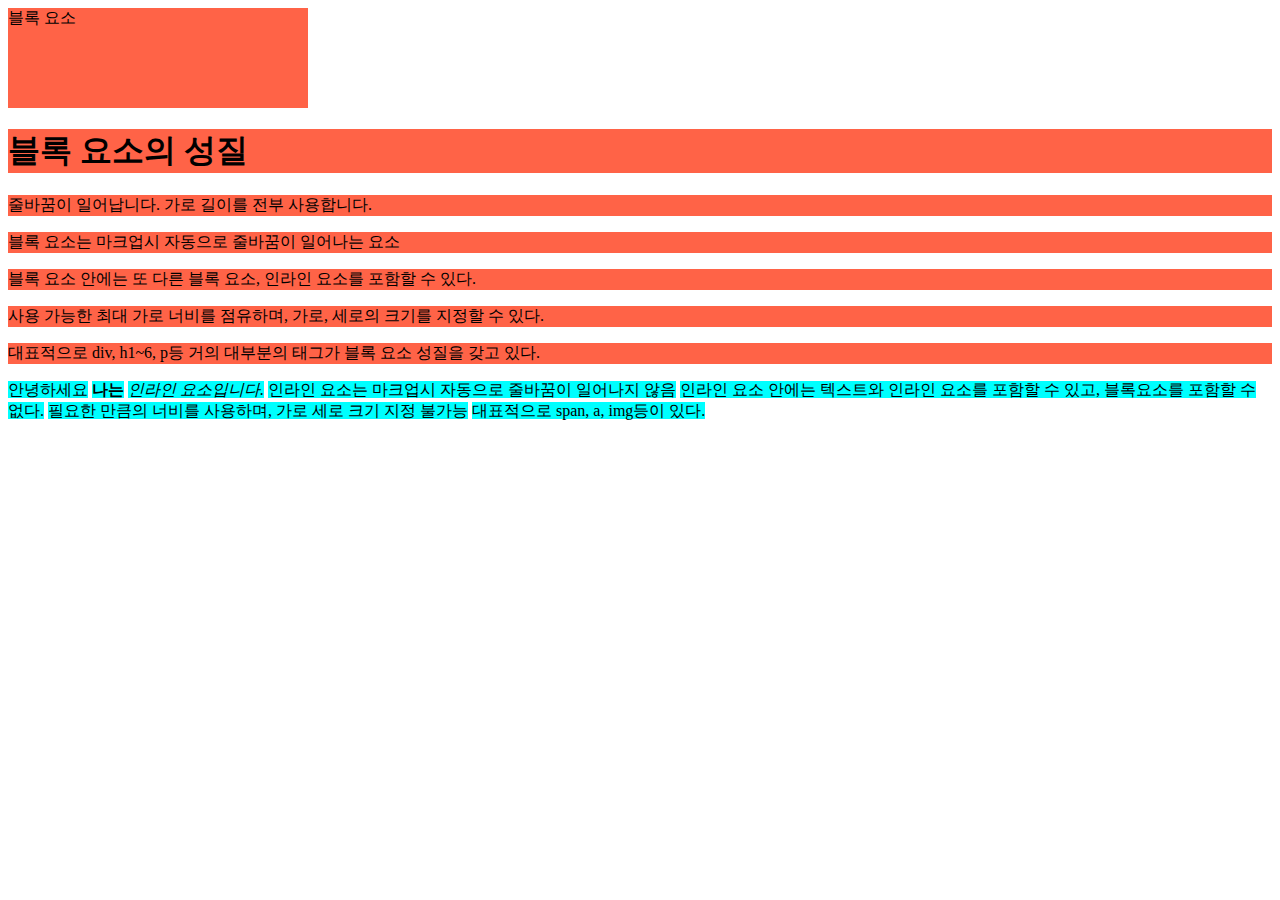
<file: 1.HTML 학습/1.HTML 기초/2.블록요소.html>
<!DOCTYPE html>
<html lang="ko">
<head>
    <meta charset="UTF-8">
    <title>Title</title>

    <style>
        div, h1, p {
            background: tomato;
        }

        div {
            width: 300px;
            height: 100px;
        }

        span, b, em {
            background: aqua;
        }

        span {
            width: 200px;
            height: 100px;
        }
    </style>
</head>
<body>

<div>블록 요소</div>
<h1>블록 요소의 성질</h1>
<p>줄바꿈이 일어납니다. 가로 길이를 전부 사용합니다.</p>
<p>블록 요소는 마크업시 자동으로 줄바꿈이 일어나는 요소</p>
<p>블록 요소 안에는 또 다른 블록 요소, 인라인 요소를 포함할 수 있다.</p>
<p>사용 가능한 최대 가로 너비를 점유하며, 가로, 세로의 크기를 지정할 수 있다.</p>
<p>대표적으로 div, h1~6, p등 거의 대부분의 태그가 블록 요소 성질을 갖고 있다.</p>

<span>안녕하세요</span>
<b>나는</b>
<em>인라인 요소입니다.</em>
<span>인라인 요소는 마크업시 자동으로 줄바꿈이 일어나지 않음</span>
<span>인라인 요소 안에는 텍스트와 인라인 요소를 포함할 수 있고, 블록요소를 포함할 수 없다.</span>
<span>필요한 만큼의 너비를 사용하며, 가로 세로 크기 지정 불가능</span>
<span>대표적으로 span, a, img등이 있다.</span>

</body>
</html>
</file>
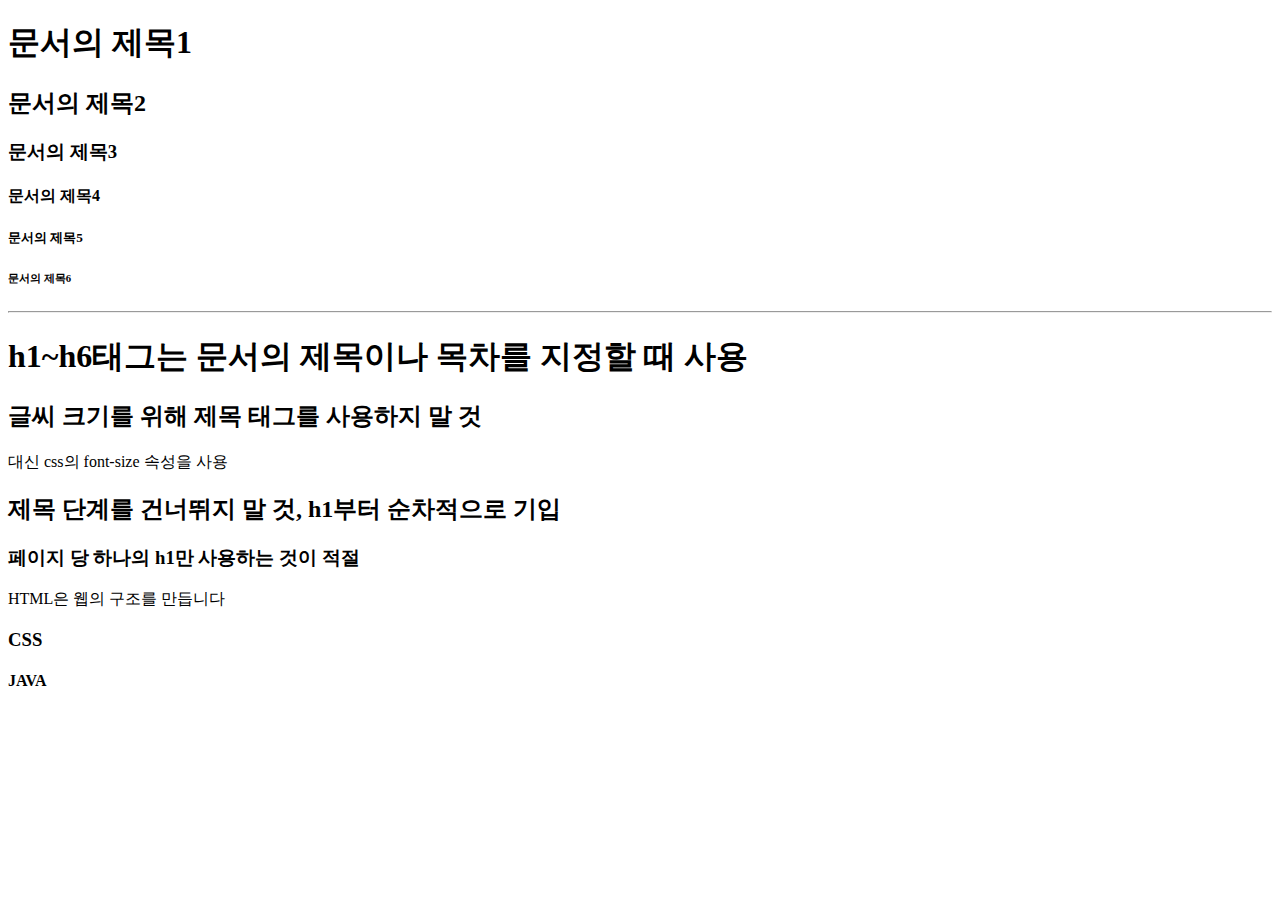
<file: 1.HTML 학습/2.콘텐츠 구분/1.제목태그.html>
<!DOCTYPE html>
<html lang="ko">
<head>
    <meta charset="UTF-8">
    <title>Title</title>
</head>
<body>

<h1>문서의 제목1</h1>
<h2>문서의 제목2</h2>
<h3>문서의 제목3</h3>
<h4>문서의 제목4</h4>
<h5>문서의 제목5</h5>
<h6>문서의 제목6</h6>

<hr>

<h1>h1~h6태그는 문서의 제목이나 목차를 지정할 때 사용</h1>

<h2>글씨 크기를 위해 제목 태그를 사용하지 말 것</h2>
<p>대신 css의 font-size 속성을 사용</p>

<h2>제목 단계를 건너뛰지 말 것, h1부터 순차적으로 기입</h2>
<h3>페이지 당 하나의 h1만 사용하는 것이 적절</h3>
<p>HTML은 웹의 구조를 만듭니다</p>
<h3>CSS</h3>
<h4>JAVA</h4>


</body>
</html>
</file>
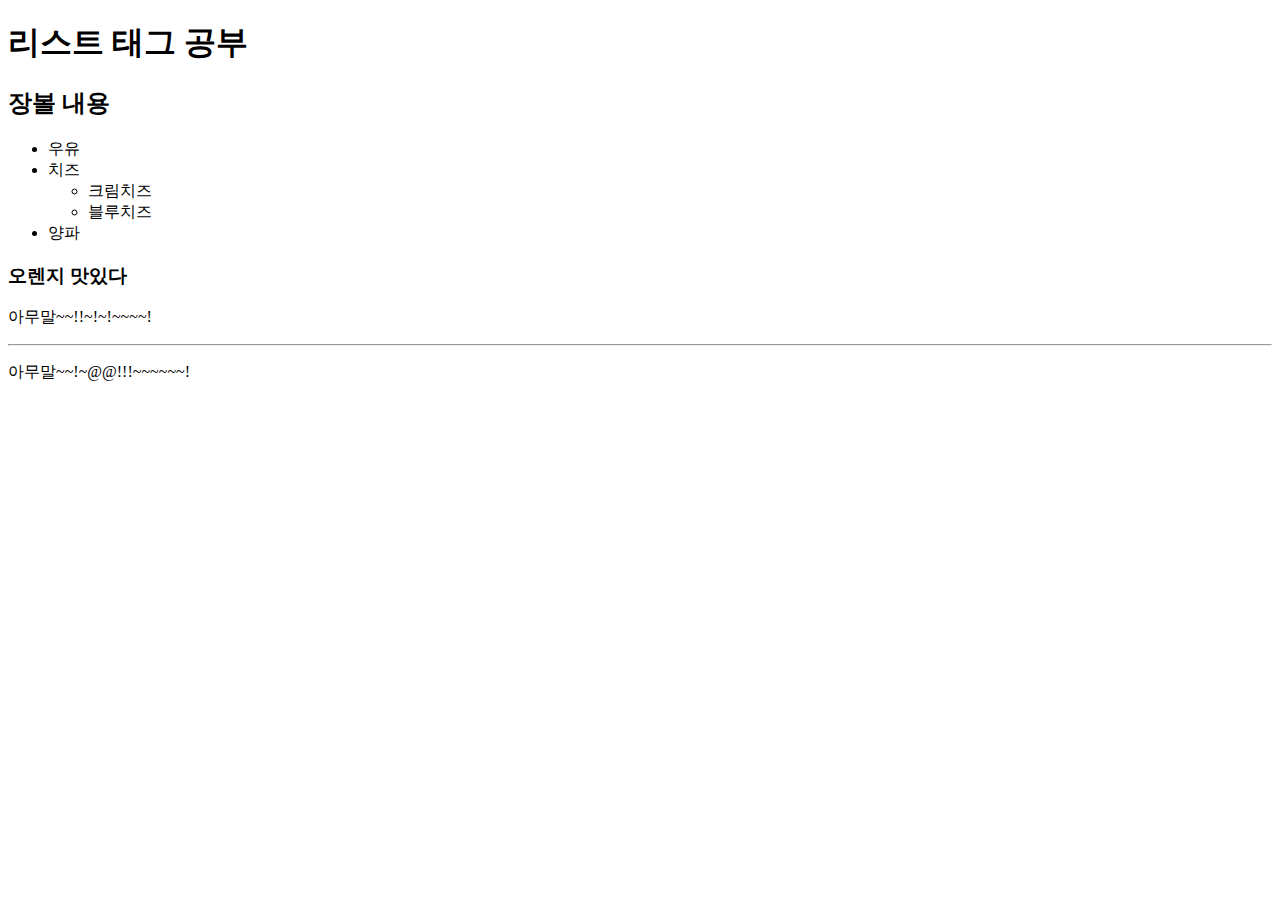
<file: 1.HTML 학습/2.콘텐츠 구분/2.목록태그.html>
<!DOCTYPE html>
<html lang="ko">
<head>
  <meta charset="UTF-8">
  <title>목록태그</title>
</head>
<body>

<h1>리스트 태그 공부</h1>
<section>
    <h2>장볼 내용</h2>
    <ul>
        <li>우유</li>
        <li>치즈
            <ul>
                <li>크림치즈</li>
                <li>블루치즈</li>
            </ul>
        </li>
        <li>양파</li>
    </ul>
</section>

<div>
    <h3>오렌지 맛있다</h3>
    <p>
        아무말~~!!~!~!~~~~!
    </p>
    
    <hr>
    
    <p>
        아무말~~!~@@!!!~~~~~~!
    </p>
</div>

</body>
</html>
</file>
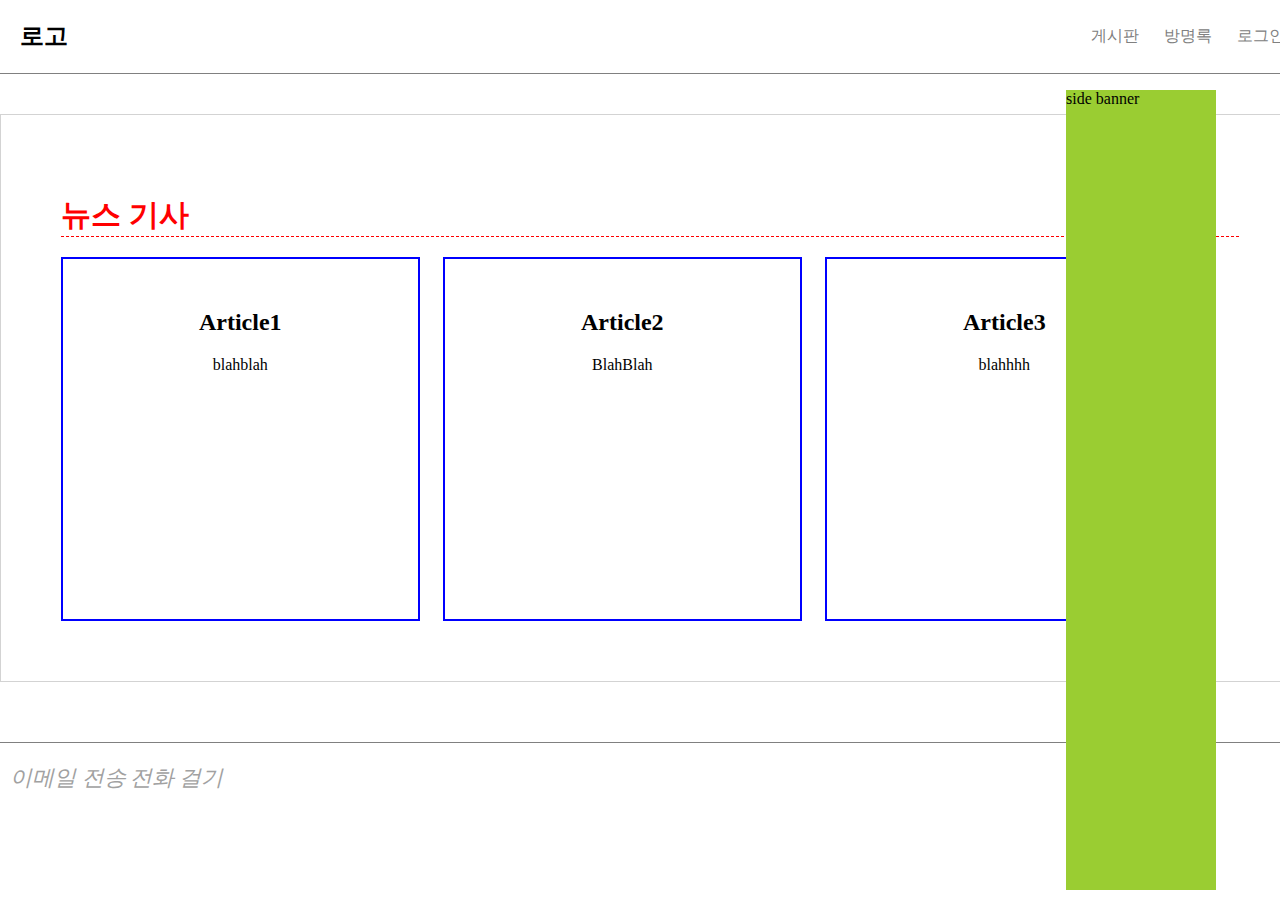
<file: 1.HTML 학습/2.콘텐츠 구분/3.종합실습.html>
<!doctype html>
<html lang="ko">
<head>
<meta charset="UTF-8">
             <meta name="viewport"
                   content="width=device-width, user-scalable=no, initial-scale=1.0, maximum-scale=1.0, minimum-scale=1.0">
                         <meta http-equiv="X-UA-Compatible" content="ie=edge">
             <title>Document</title>
    <link rel="stylesheet" href="main.css">
</head>
<body>

    <header>
        <div id="logo">로고</div>
        
        <nav>
            <ul>
                <li><a href="#">게시판</a></li>
                <li><a href="#">방명록</a></li>
                <li><a href="#">로그인</a></li>
            </ul>
        </nav>
    </header>

    <section>
        <h1>뉴스 기사</h1>
        
        <article>
            <h2>Article1</h2>
            <p>blahblah</p>
        </article>
        <article>
            <h2>Article2</h2>
            <p>BlahBlah</p>
        </article>
        <article>
            <h2>Article3</h2>
            <p>blahhhh</p>
        </article>
    </section>

    <aside>
        side banner
    </aside>

    <footer>
        <address>
            <a href="mailto:bbong0522@naver.com">이메일 전송</a>
            <a href="tel:+821012345678">전화 걸기</a>
        </address>
    </footer>

</body>
</html>
</file>
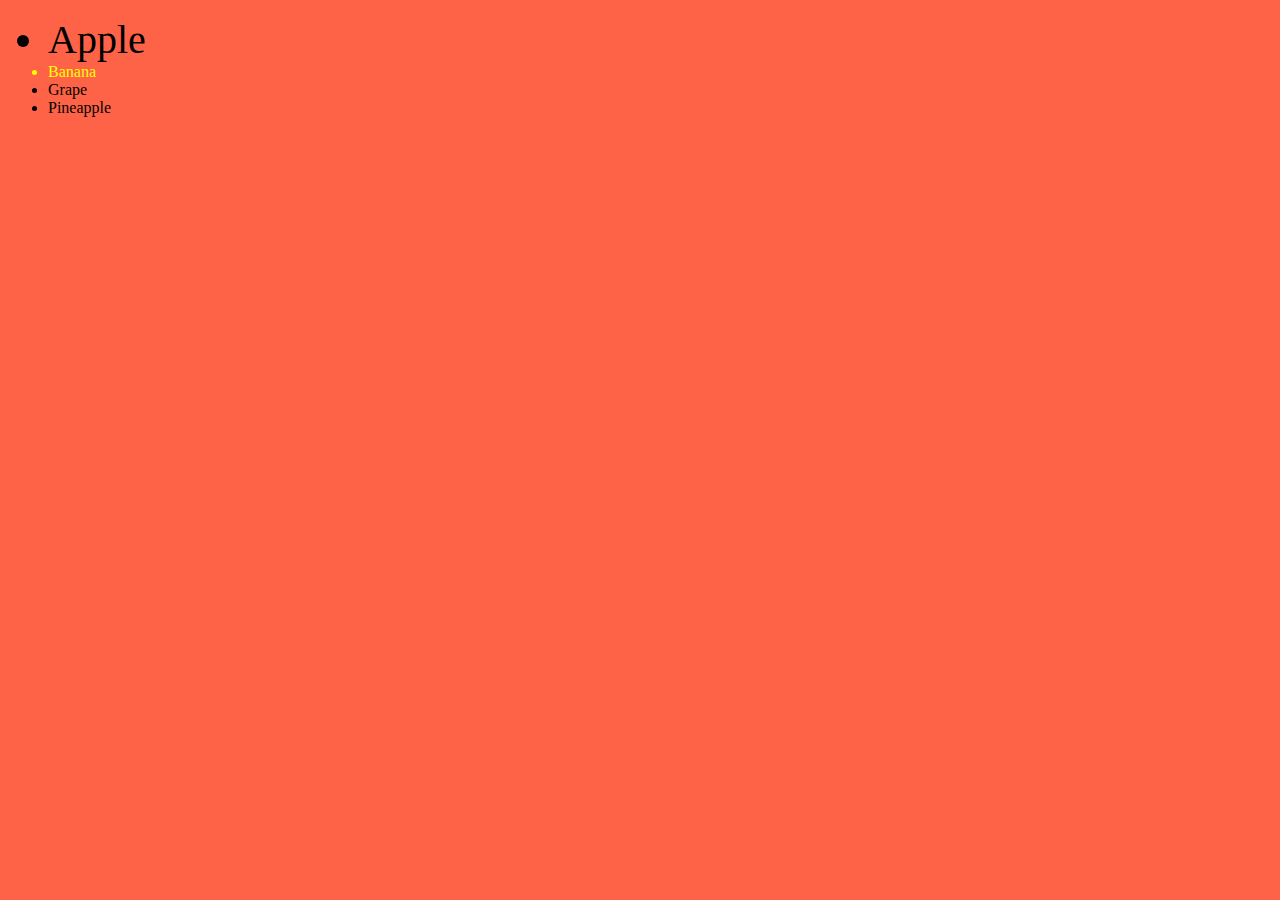
<file: javaScript/2.web-api/1.DOM/1.byID.html>
<!doctype html>
<html lang="ko">
<head>
    <meta charset="UTF-8">
    <meta name="viewport"
          content="width=device-width, user-scalable=no, initial-scale=1.0, maximum-scale=1.0, minimum-scale=1.0">
    <meta http-equiv="X-UA-Compatible" content="ie=edge">
    <title>Document</title>
</head>
<body>

<ul>
    <li id="apple">Apple</li>
    <li id="banana">Banana</li>
    <li id="grape">Grape</li>
    <li id="pineapple">Pineapple</li>
</ul>

<script>
    // console.log(document.ul);

    // 관례적으로 노드의 변수 이름 앞에 $를 붙입니다.
    const $apple = document.getElementById('apple');
    console.log($apple);

    $apple.style.fontSize = '40px';
    document.body.style.background = 'tomato';

    // 없는 아이디를 사용하면 null 반환
    const $elem = document.getElementById('peach');
    console.log($elem);

    // 요소에 id 부여시 아이디 이름으로 자동으로 전역 변수가 생성됨
    banana.style.color = 'yellow'

    // 그런데 동일 이름으로 사용자가 변수 선언 시 자동 전역변수는 취소됨.
    const grape = "포도포도";
    grape.style.color = 'violet';
</script>

</body>
</html>
</file>
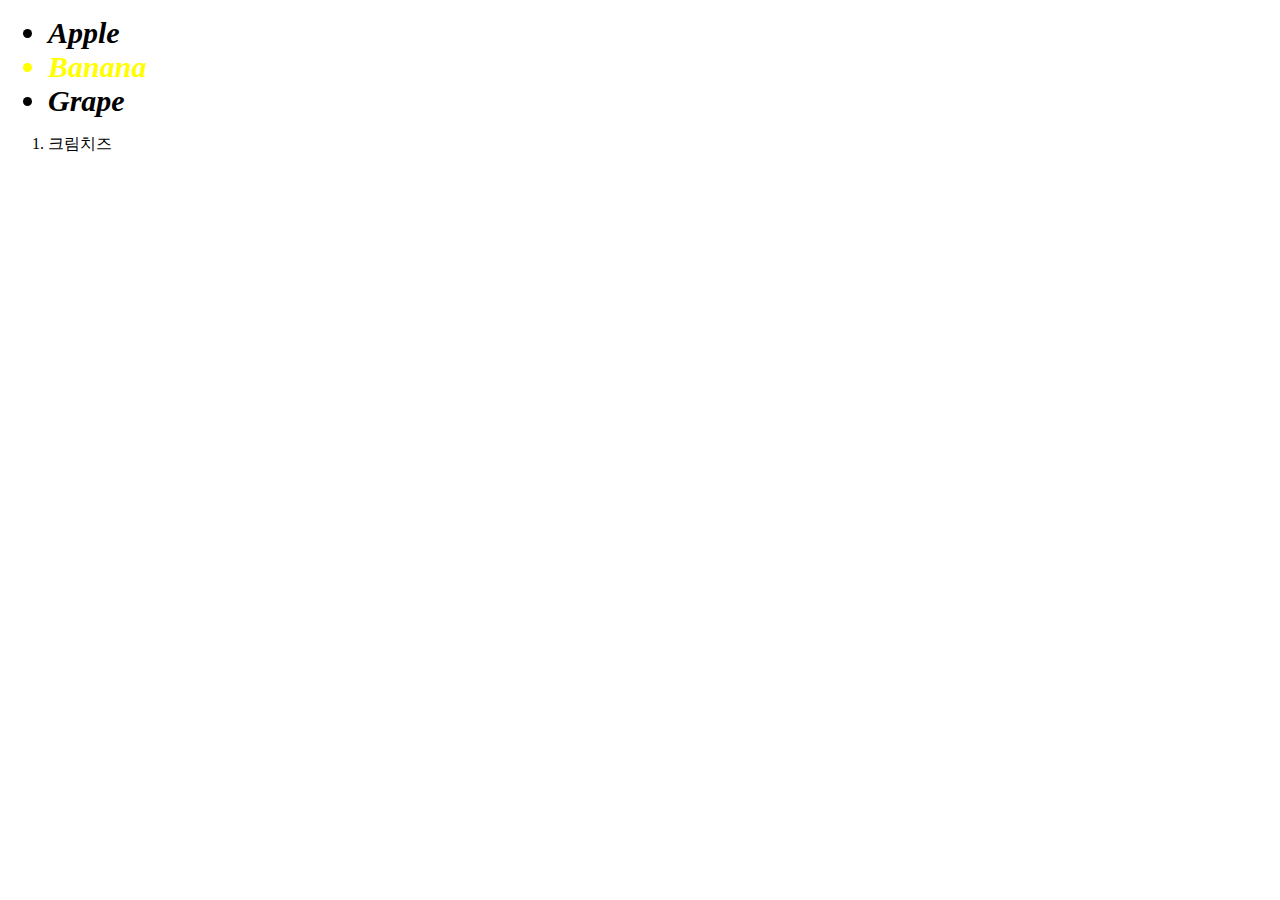
<file: javaScript/2.web-api/1.DOM/2.byTagName.html>
<!doctype html>
<html lang="ko">
<head>
    <meta charset="UTF-8">
    <meta name="viewport"
          content="width=device-width, user-scalable=no, initial-scale=1.0, maximum-scale=1.0, minimum-scale=1.0">
    <meta http-equiv="X-UA-Compatible" content="ie=edge">
    <title>Document</title>
</head>
<body>

<ul id="fruits">
    <li id="apple">Apple</li>
    <li id="banana">Banana</li>
    <li id="grape">Grape</li>
</ul>

<ol>
    <li>크림치즈</li>
</ol>

<script>
    // 유사 배열
    // key가 인덱스처럼 구성되고 length 프로퍼티가 있음
    const arr = {
        0: 'a',
        1: 'b',
        2: 'c',
        length: 3,
        name: '메롱',
        age: 50
    };

    console.log(arr[1]);
    console.log(arr.length);

    console.log('==============================');

    const $fruits = document.getElementById('fruits');
    // const $elements = document.getElementsByTagName('li');
    const $elements = $fruits.getElementsByTagName('li');
    console.log($elements);

    $elements[1].style.color = 'yellow';

    for (let i = 0; i < $elements.length; i++) {
        $elements[i].style.fontSize = '30px';
        $elements[i].style.fontWeight = 'bold';
    }

    for (let e of $elements) {
        e.style.fontStyle = 'italic';
    }
</script>

</body>
</html>
</file>
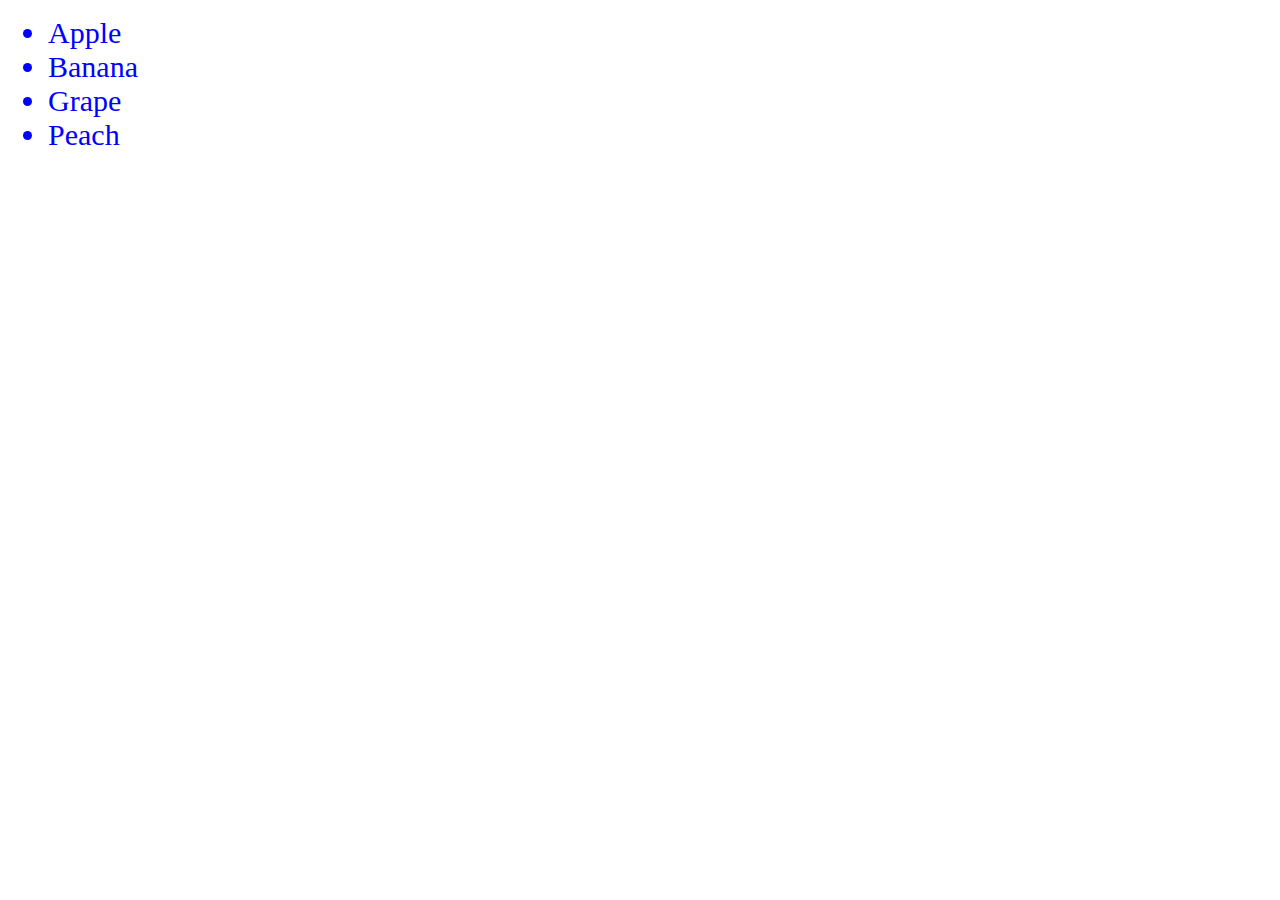
<file: javaScript/2.web-api/1.DOM/5.유사배열의문제점.html>
<!doctype html>
<html lang="ko">
<head>
    <meta charset="UTF-8">
    <meta name="viewport"
          content="width=device-width, user-scalable=no, initial-scale=1.0, maximum-scale=1.0, minimum-scale=1.0">
    <meta http-equiv="X-UA-Compatible" content="ie=edge">
    <title>Document</title>

    <style>
        ul > li {
            font-size: 30px;
        }

        .red {
            color: red;
        }

        .blue {
            color: blue;
        }
    </style>
</head>
<body>

<ul id="fruits">
    <li class="red">Apple</li>
    <li class="red">Banana</li>
    <li class="red">Grape</li>
    <li class="red">Peach</li>
</ul>

<script>
    // 유사 배열
    const $elements = document.getElementsByClassName('red');

    /*
    for (let i = 0; i < $elements.length; i++) {
        $elements[i].className = 'blue';
    }*/

    // 유사 배열을 실제 배열로 변환하는 함수 Array.from()
    const realArray = Array.from($elements);

    // 유사 배열을 실제 배열로 변환하는 방법 2
    const realArray2 = [...$elements];

    for (let e of realArray) {
        e.className = 'blue';
    }

</script>

</body>
</html>
</file>
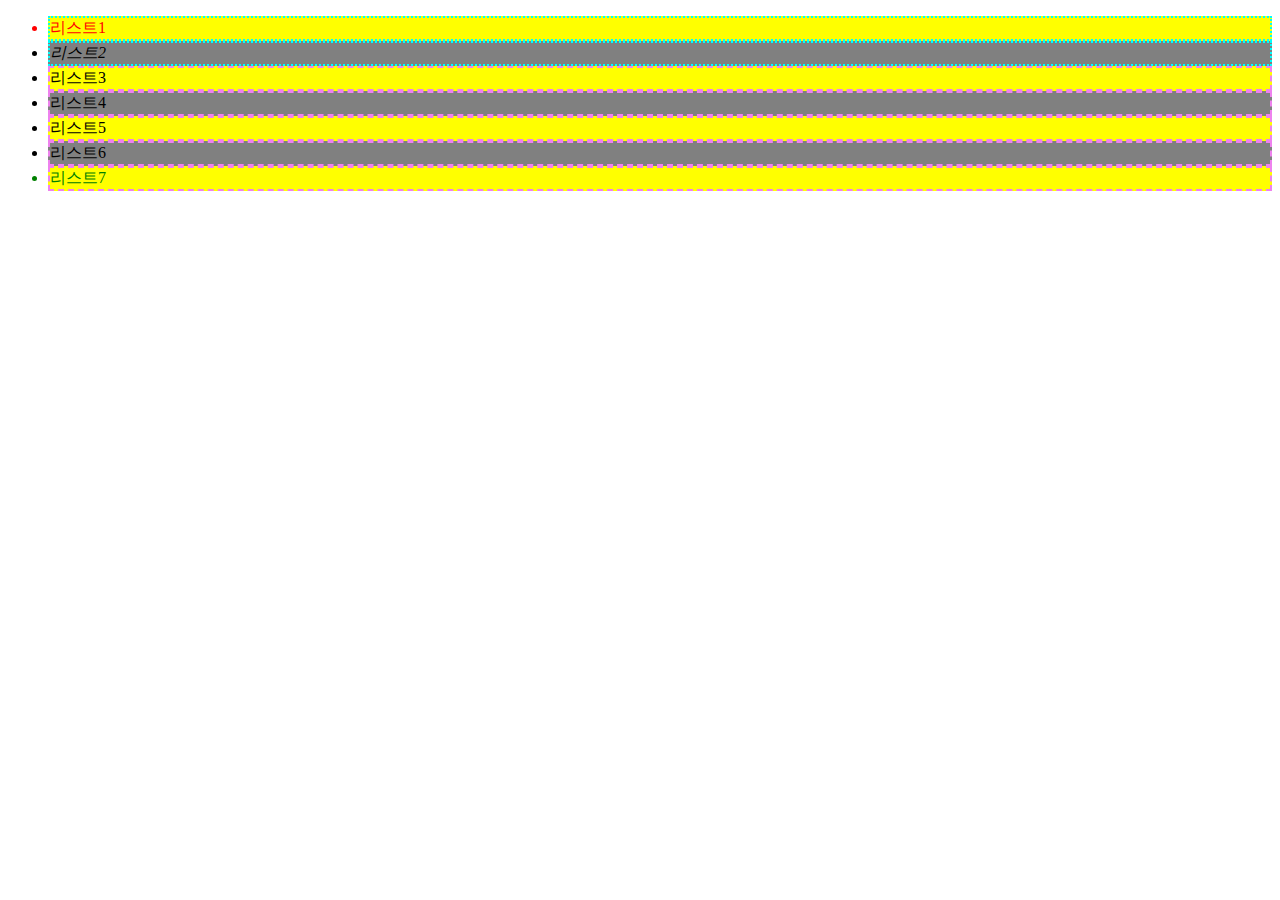
<file: javaScript/2.web-api/1.DOM/6.quiz.html>
<!doctype html>
<html lang="ko">
<head>
    <meta charset="UTF-8">
    <meta name="viewport"
          content="width=device-width, user-scalable=no, initial-scale=1.0, maximum-scale=1.0, minimum-scale=1.0">
    <meta http-equiv="X-UA-Compatible" content="ie=edge">
    <title>Document</title>
</head>
<body>

<!-- #wrap>ul#list1>li{리스트$}*7 -->
<div id="wrap">
    <ul id="list1">
        <li>리스트1</li>
        <li>리스트2</li>
        <li>리스트3</li>
        <li>리스트4</li>
        <li>리스트5</li>
        <li>리스트6</li>
        <li>리스트7</li>
    </ul>
</div>

<script>

    // 1. id = "list1"인 요소에 <li> 요소 중 홀수번째 요소만 선택 후 배경색상 yellow 적용
    const $oddLi = document.querySelectorAll('#list1 > li:nth-child(odd)'); // 2n - 1 대신 odd라고 써도 됨. 짝수는 even
    for (let $li of [...$oddLi]) {
        $li.style.background = 'yellow';
    }
    // [...$oddLi].forEach($li => $li.style.background = 'yellow');
    // ES6 문법으로 하면 [...$oddLi].forEach($li => $li.style.background = 'yellow');


    // 2. id = "list1"인 요소에 <li> 요소 중 짝수번째 요소만 선택 후 배경색상 gray 적용
    const $evenLi = document.querySelectorAll('#list1 > li:nth-child(even)');
    [...$evenLi].forEach($li => $li.style.background = 'gray');
    /*for (let $li of [...$evenLi]) {
        $li.style.background = 'gray';
    }*/


    // 3. id = "list1"인 요소에 <li> 요소 중 첫번째 <li> 요소만 선택 후 폰트 색상 red 적용
    const $firstLi = document.querySelector('#list1 > li:first-child');
    $firstLi.style.color = 'red';


    // 4. id = "list1"인 요소에 <li> 요소 중 마지막 <li> 요소만 선택 후 폰트색상 green 적용
    const $lastLi = document.querySelector('#list1 > li:last-child');
    $lastLi.style.color = 'green';


    // 5. id = "list1"인 요소에 <li> 요소 중 두번째 <li> 요소만 선택 후 폰트스타일 기울임 적용
    const $secondLi = document.querySelector('#list1 > li:nth-child(2)');
    $secondLi.style.fontStyle = 'italic';

    // 6. id = "list1"인 요소에 <li> 요소 중 3번째 이전 요소만 선택 후
    //    border: 2px dotted aqua 적용 (1, 2번째만 선택)
    const $lessThan3Li = document.querySelectorAll('#list1 > li:nth-child(-n+2)');
    for (let $li of [...$lessThan3Li]) {
        $li.style.border = '2px dotted aqua';
    }


    // 7. id = "list1"인 요소에 <li> 요소 중 3번째 이후 요소만 선택 후
    //    border: 2px dashed violet 적용 (3번째부터 끝까지 선택)
    const $greaterThan3Li = document.querySelectorAll('#list1 > li:nth-child(n+3)');
    for (let $li of [...$greaterThan3Li]) {
        $li.style.border = '2px dashed violet';
    }


</script>

</body>
</html>
</file>
<file: 1.HTML 학습/2.콘텐츠 구분/main.css>
body {
    width: 1300px;
    margin: 0 auto;
}

header {
    display: flex;
    border-bottom: 1px solid grey;
}

header #logo {
    font-size: 24px;
    font-weight: bold;
    margin-top: 20px;
    margin-left: 20px;
    flex: 1;
}

header nav ul {
    display: flex;
    float: right;
}

header nav ul li {
    list-style: none;
    margin-right: 5px;
    padding: 10px;
}

header nav ul li a {
    text-decoration: none;
    color: grey;
}

header nav ul li a:hover {
    font-size: 18px;
    color: darkorange;
    background: cadetblue;
}

section {
    border: 1px solid lightgray;
    margin-top: 40px;
    padding: 60px;
    overflow: hidden;
}

section h1 {
    font-size: 30px;
    color: red;
    border-bottom: 1px dashed red;
}

section article {
    height: 300px;
    border: 2px solid blue;
    padding: 30px;
    text-align: center;
    width: 25%;
    float: left;
    margin-right: 2%;
}

aside {
    width: 150px;
    height: 800px;
    background: yellowgreen;
    position: absolute;
    right: 5%;
    top: 10%;
}

footer {
    border-top: 1px solid gray;
    margin-top: 60px;
    padding: 20px 10px;
}

footer a {
    text-decoration: none;
    color: #a1a1a1;
    font-size: 22px;
}
</file>
